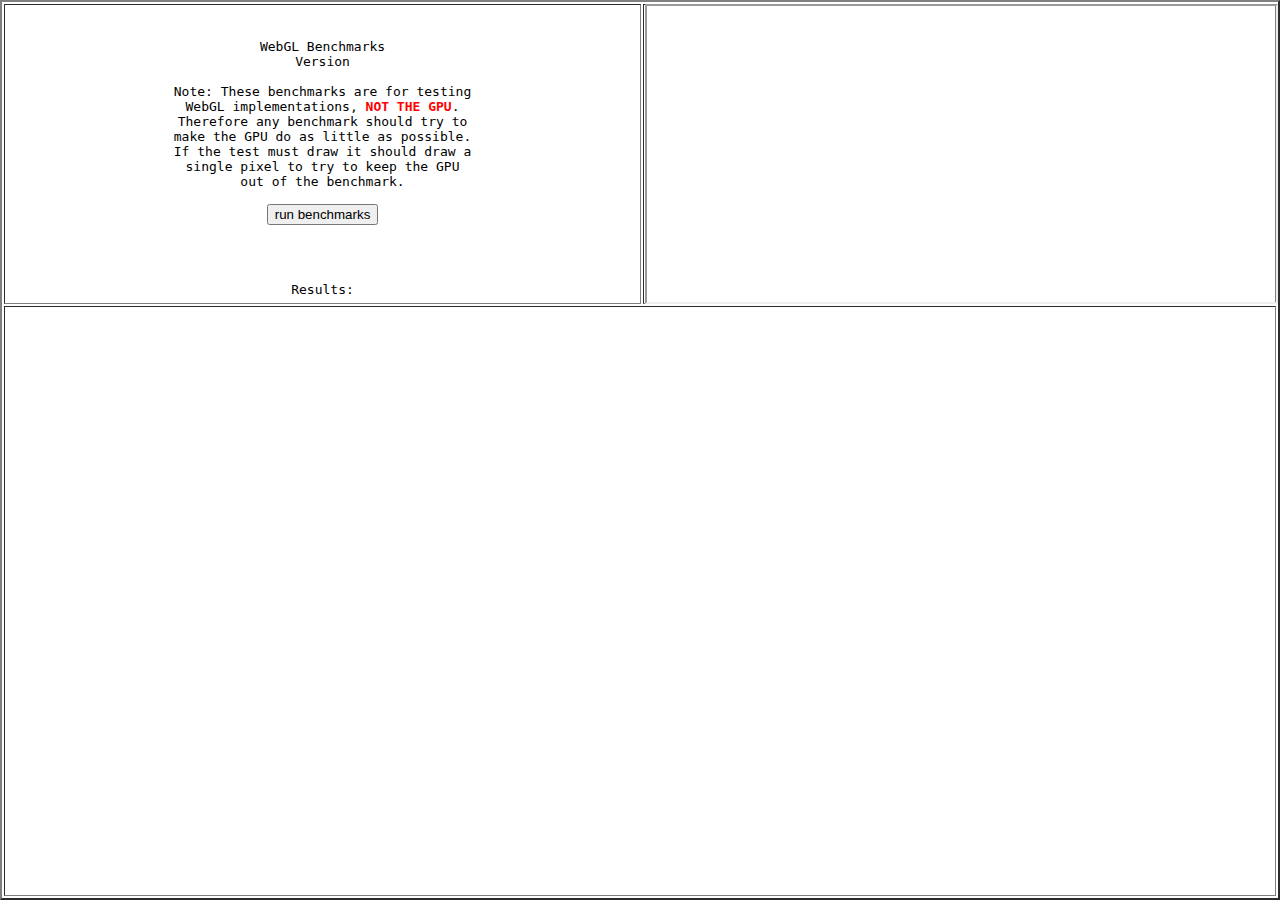
<file: webgl-benchmarks.html>
<!DOCTYPE HTML PUBLIC "-//W3C//DTD HTML 4.01 Transitional//EN"
  "http://www.w3.org/TR/html4/loose.dtd">
<html>
<head>
<title>
WebGL Benchmarks.
</title>
<style>
  html, body {
      border: 0;
      margin: 0;
      height: 100%;
      height: 100%;
      text-align: center;
      font-family: monospace;
    }
  table {
    width: 100%;
    height: 100%;
  }
  strong {
    color: red;
  }
  .timeout { }
  .success { }
  .fail { }
  .testpage { border: 1px solid black; background-color: #ccc; }
  .testpagesuccess { border: 1px solid black; background-color: #8F8; }
  .testpagefail { border: 1px solid black; background-color: #F88; }
  .testpagetimeout { border: 1px solid black; background-color: #FC8; }
  .nowebgl { font-weight: bold; color: red; }
</style>
<script data-main="scripts/main" src="scripts/require.js"></script>
</head>
<body>
<table border="2">
<tr style="height: 300px;">
<td>
<table>
<tr><td>WebGL Benchmarks<br/>Version <span id="testVersion"></span><br/><br/>
<div style="width: 100%;">
  <div style="width: 300px; margin: auto;">
  Note: These benchmarks are for testing WebGL implementations, <strong>NOT THE GPU</strong>. Therefore any benchmark should try to make the GPU do as little as possible. If the test must draw it should draw a single pixel to try to keep the GPU out of the benchmark.
  </div>
</div>
<br/>
<input type="button" value="run benchmarks" id="runTestsButton"/><br/><input type="button" style="visibility: hidden;" value="display text summary" id="showTextSummary"/>
<div id="nowebgl" class="nowebgl" style="display: none;">This browser does not appear to support WebGL</div></td></tr>
<tr><td><div style="border: 1px">Results: <span id="fullresults"></span></div>
<canvas id="webglcheck" style="display: none;"></canvas></td></tr>
</table>
</td>
<td>
<iframe id="testframe" scrolling="yes" width="100%" height="100%"></iframe>
</td>
</tr>
<tr>
<td colspan="2">
<div style="text-align: left; width: 100%; height: 100%; overflow: auto;">
<div id="testResultsHTML"><ul id="results"></ul></div>
<div style="display: none;" id="testResultsText"><pre id="testResultsAsText"></pre></div>
</div>
</td>
</tr>
</table>
</body>
</html>
</file>
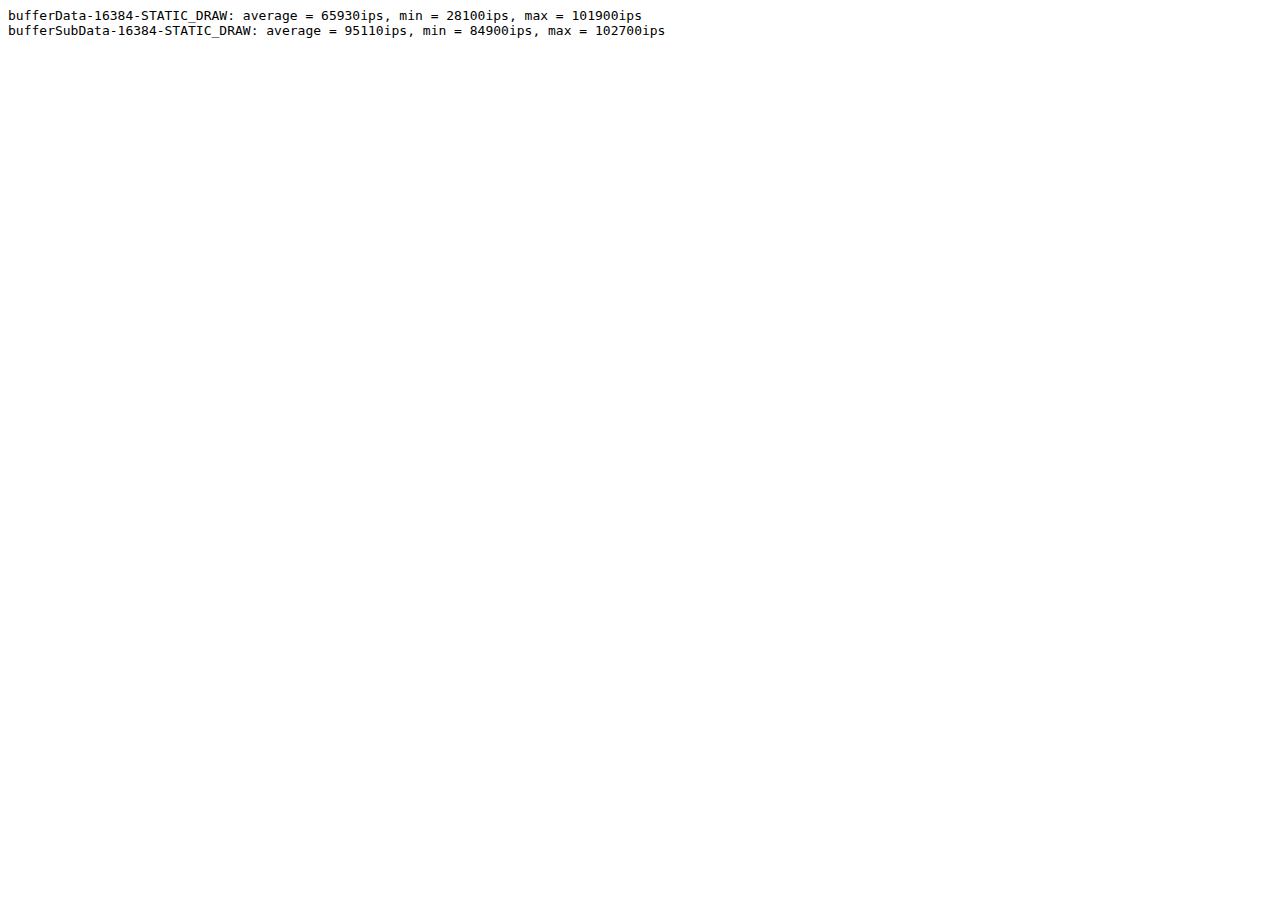
<file: benchmarks/gl-bufferdata.html>
<!--
Copyright (c) 2011 The Chromium Authors. All rights reserved.
Use of this source code is governed by a BSD-style license that can be
found in the LICENSE file.
 -->
<!DOCTYPE html>
<html>
<head>
<meta charset="utf-8">
<title>WebGL tests speed of various ways of modifiying a buffer.</title>
<link rel="stylesheet" href="../resources/style.css"/>
<script data-main="../scripts/test-start" src="../scripts/require.js"></script>
</head>
<body>
<script>
function makeBufferDataTest(size, usage) {
    var data;
    var buffer;

    function init(gl) {
      data = new Uint8Array(size);
      buffer = gl.createBuffer()
      gl.bindBuffer(gl.ARRAY_BUFFER, buffer);
      gl.bufferData(gl.ARRAY_BUFFER, size, gl[usage]);
    }

    function test(gl) {
      gl.bufferData(gl.ARRAY_BUFFER, data, gl[usage]);
    }

    return {
      name: 'bufferData-' + size + '-' + usage,
      init: init,
      test: test
    }
}

function makeBufferSubDataTest(size, usage, offset, fullSize) {
    fullSize = fullSize || size;
    offset = offset || 0;
    var data;
    var buffer;
    var suffix = '' + size + '-' + usage;
    if (fullSize != size) {
      suffix = suffix + '@' + offset + ' in ' + fullSize;
    }

    function init(gl) {
      data = new Uint8Array(size);
      buffer = gl.createBuffer()
      gl.bindBuffer(gl.ARRAY_BUFFER, buffer);
      gl.bufferData(gl.ARRAY_BUFFER, fullSize, gl[usage]);
    }

    function test(gl) {
      gl.bufferSubData(gl.ARRAY_BUFFER, offset, data);
    }

    return {
      name: 'bufferSubData-' + suffix,
      init: init,
      test: test
    }
}

var tests = [
  makeBufferDataTest(1024 * 16, 'STATIC_DRAW'),
  makeBufferSubDataTest(1024 * 16, 'STATIC_DRAW'),
  makeBufferDataTest(1024 * 256, 'STATIC_DRAW'),
  makeBufferSubDataTest(1024 * 256, 'STATIC_DRAW'),
  makeBufferSubDataTest(1024 * 16, 'STATIC_DRAW', 0, 1024*1024),
  makeBufferSubDataTest(1024 * 16, 'STATIC_DRAW', 1, 1024*1024),
  makeBufferSubDataTest(1024 * 64, 'STATIC_DRAW', 0, 1024*1024),
  makeBufferSubDataTest(1024 * 64, 'STATIC_DRAW', 1, 1024*1024),
  makeBufferSubDataTest(1024 * 256, 'STATIC_DRAW', 0, 1024*1024),
  makeBufferSubDataTest(1024 * 256, 'STATIC_DRAW', 1, 1024*1024),
  makeBufferSubDataTest(1024 * 512, 'STATIC_DRAW', 0, 1024*1024),
  makeBufferSubDataTest(1024 * 512, 'STATIC_DRAW', 1, 1024*1024),
  makeBufferSubDataTest(1024 * 768, 'STATIC_DRAW', 0, 1024*1024),
  makeBufferSubDataTest(1024 * 768, 'STATIC_DRAW', 1, 1024*1024),
];
</script>
</body>
</html>
</file>
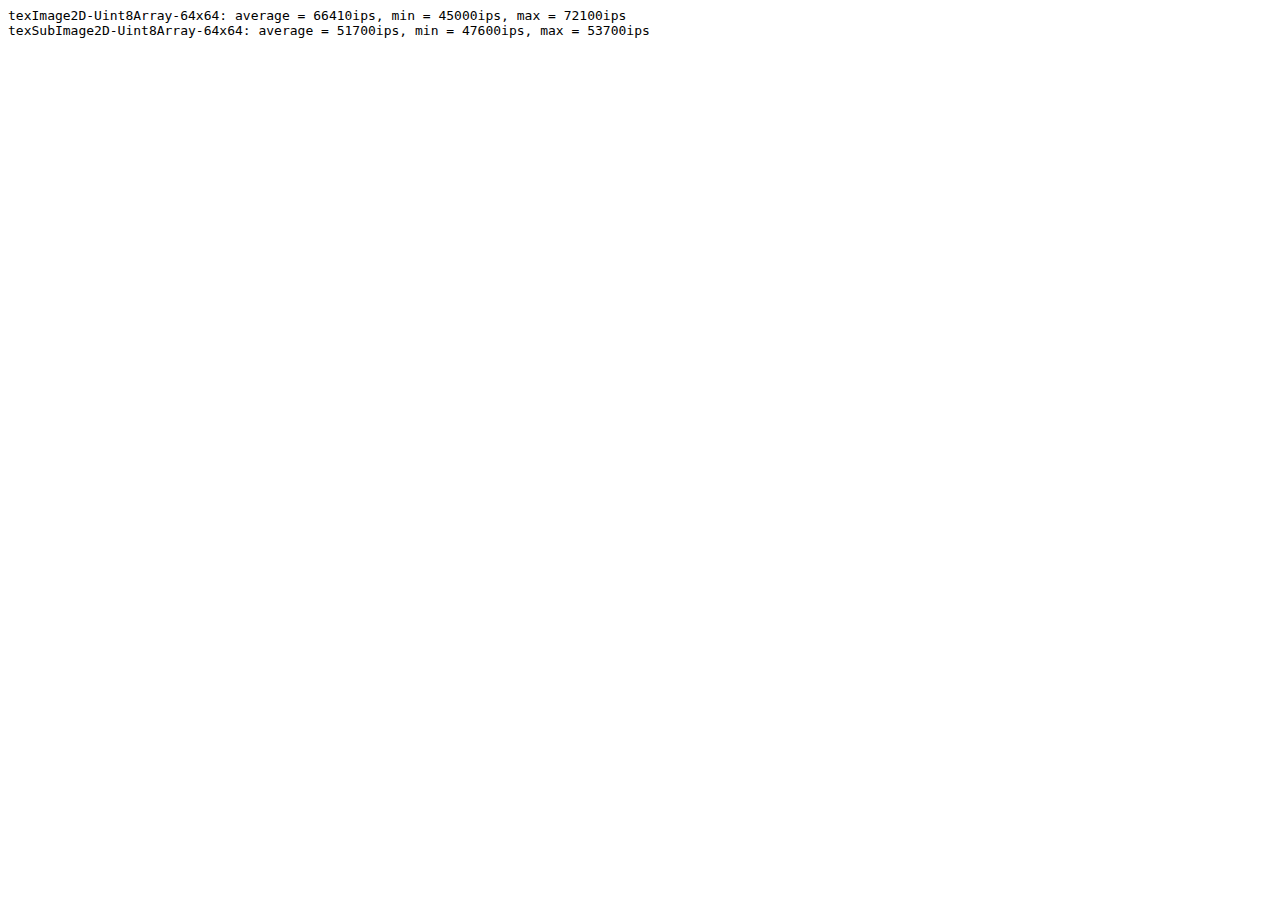
<file: benchmarks/gl-teximage.html>
<!--
Copyright (c) 2011 The Chromium Authors. All rights reserved.
Use of this source code is governed by a BSD-style license that can be
found in the LICENSE file.
 -->
<!DOCTYPE html>
<html>
<head>
<meta charset="utf-8">
<title>WebGL tests speed of various ways of modifiying a texture.</title>
<link rel="stylesheet" href="../resources/style.css"/>
<script data-main="../scripts/test-start" src="../scripts/require.js"></script>
</head>
<body>
<script>
function makeTexImage2DTest(width, height) {
    var pixels;
    var tex;

    function init(gl) {
      pixels = new Uint8Array(width * height * 4);
      tex = gl.createTexture()
      gl.bindTexture(gl.TEXTURE_2D, tex);
      gl.texImage2D(
          gl.TEXTURE_2D, 0, gl.RGBA, width, height,
          0, gl.RGBA, gl.UNSIGNED_BYTE, null);
    }

    function test(gl) {
      gl.texImage2D(
          gl.TEXTURE_2D, 0, gl.RGBA, width, height,
          0, gl.RGBA, gl.UNSIGNED_BYTE, pixels);
    }

    return {
      name: 'texImage2D-Uint8Array-' + width + 'x' + height,
      init: init,
      test: test
    }
}

function makeTexSubImage2DTest(width, height, xOffset, yOffset, fullWidth, fullHeight) {
    xOffset = xOffset || 0;
    yOffset = yOffset || 0;
    fullWidth = fullWidth || width;
    fullHeight = fullHeight || height;
    var pixels;
    var tex;

    var suffix = '' + width + 'x' + height;
    if (width != fullWidth || height != fullHeight) {
      suffix = suffix + '@' + xOffset + ',' + yOffset +
          ' in ' + fullWidth + 'x' + fullHeight;
    }

    function init(gl) {
      pixels = new Uint8Array(width * height * 4);
      tex = gl.createTexture()
      gl.bindTexture(gl.TEXTURE_2D, tex);
      gl.texImage2D(
          gl.TEXTURE_2D, 0, gl.RGBA, fullWidth, fullHeight,
          0, gl.RGBA, gl.UNSIGNED_BYTE, null);
    }

    function test(gl) {
      gl.texSubImage2D(
          gl.TEXTURE_2D, 0, xOffset, yOffset, width, height,
          gl.RGBA, gl.UNSIGNED_BYTE, pixels);
    }

    return {
      name: 'texSubImage2D-Uint8Array-' + suffix,
      init: init,
      test: test
    }
}

var tests = [
  makeTexImage2DTest(64,64),
  makeTexSubImage2DTest(64,64),
  makeTexImage2DTest(63,63),
  makeTexSubImage2DTest(63,63),
  makeTexImage2DTest(65,65),
  makeTexSubImage2DTest(65,65),
  makeTexImage2DTest(256,256),
  makeTexSubImage2DTest(256,256),
  makeTexSubImage2DTest(32, 32, 0, 0, 256,256),
  makeTexSubImage2DTest(32, 32, 1, 1, 256,256),
  makeTexSubImage2DTest(64, 64, 0, 0, 256,256),
  makeTexSubImage2DTest(64, 64, 1, 1, 256,256),
  makeTexSubImage2DTest(128, 128, 0, 0, 256,256),
  makeTexSubImage2DTest(128, 128, 1, 1, 256,256),
  makeTexSubImage2DTest(128, 256, 0, 0, 256,256),
  makeTexSubImage2DTest(128, 256, 1, 0, 256,256),
  makeTexSubImage2DTest(256, 128, 0, 0, 256,256),
  makeTexSubImage2DTest(256, 128, 0, 1, 256,256),
  makeTexSubImage2DTest(192, 256, 0, 0, 256,256),
  makeTexSubImage2DTest(256, 192, 0, 0, 256,256),
  makeTexImage2DTest(1024,1024),
  makeTexSubImage2DTest(1024,1024),
  makeTexSubImage2DTest(32, 32, 0, 0, 1024,1024),
  makeTexSubImage2DTest(32, 32, 1, 1, 1024,1024),
  makeTexSubImage2DTest(64, 64, 0, 0, 1024,1024),
  makeTexSubImage2DTest(64, 64, 1, 1, 1024,1024),
  makeTexSubImage2DTest(256, 256, 0, 0, 1024,1024),
  makeTexSubImage2DTest(256, 256, 1, 1, 1024,1024),
  makeTexSubImage2DTest(512, 512, 0, 0, 1024,1024),
  makeTexSubImage2DTest(512, 512, 1, 1, 1024,1024),
  makeTexSubImage2DTest(1024, 512, 0, 0, 1024,1024),
  makeTexSubImage2DTest(512, 1024, 0, 0, 1024,1024),
  makeTexSubImage2DTest(1024, 768, 0, 0, 1024,1024),
  makeTexSubImage2DTest(768, 1024, 0, 0, 1024,1024),
];

</script>
</body>
</html>
</file>
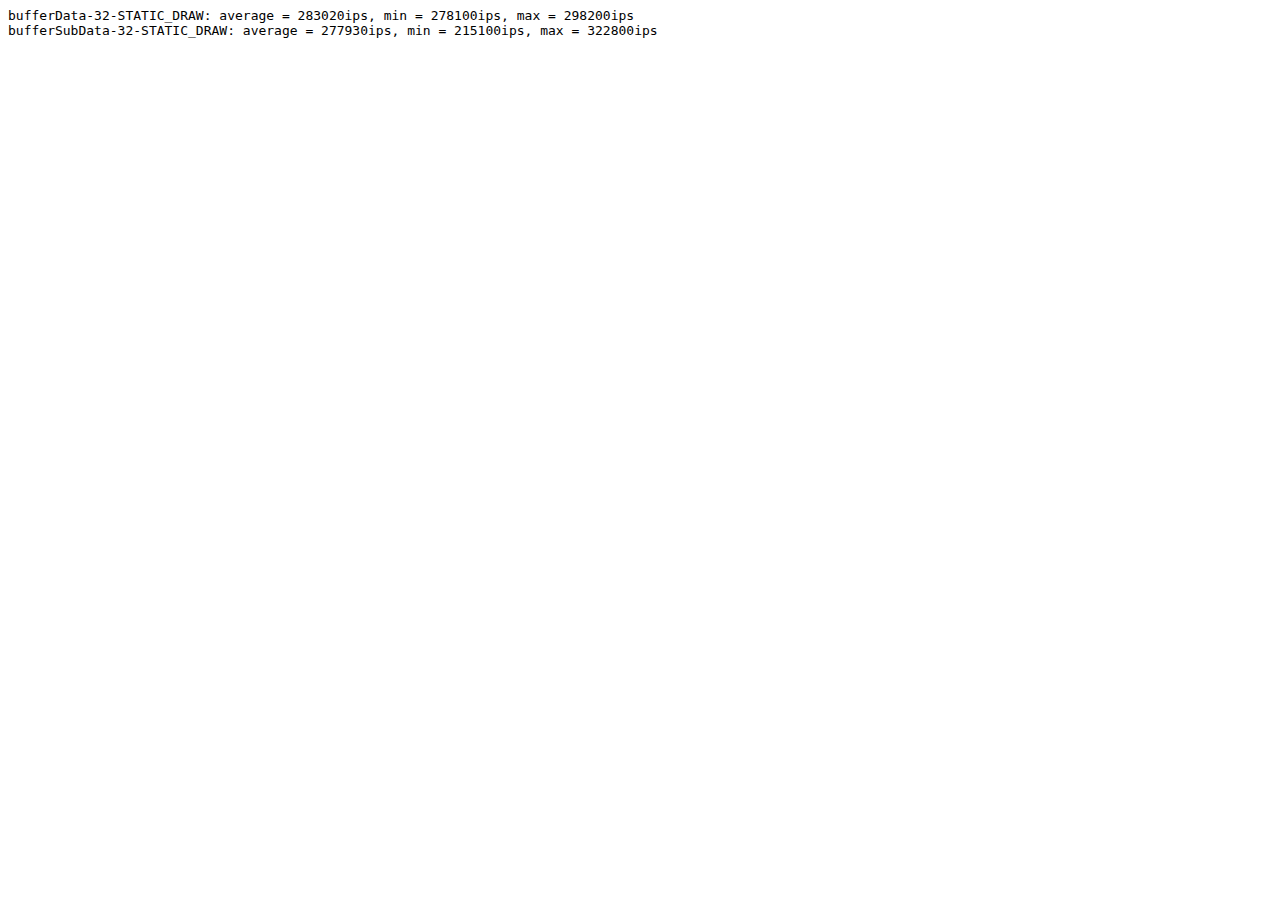
<file: benchmarks/gl-uniform-vs-bufferdata.html>
<!--
Copyright (c) 2011 The Chromium Authors. All rights reserved.
Use of this source code is governed by a BSD-style license that can be
found in the LICENSE file.
 -->
<!DOCTYPE html>
<html>
<head>
<meta charset="utf-8">
<title>WebGL tests speed of various ways of modifiying a buffer.</title>
<link rel="stylesheet" href="../resources/style.css"/>
<script data-main="../scripts/test-start" src="../scripts/require.js"></script>
</head>
<body>
<script>
function makeBufferDataTest(size, usage) {
    var data;
    var buffer;

    function init(gl) {
      data = new Uint8Array(size);
      buffer = gl.createBuffer()
      gl.bindBuffer(gl.ARRAY_BUFFER, buffer);
      gl.bufferData(gl.ARRAY_BUFFER, size, gl[usage]);
    }

    function test(gl) {
      gl.bufferData(gl.ARRAY_BUFFER, data, gl[usage]);
    }

    return {
      name: 'bufferData-' + size + '-' + usage,
      init: init,
      test: test
    }
}

function makeBufferSubDataTest(size, usage, offset, fullSize) {
    fullSize = fullSize || size;
    offset = offset || 0;
    var data;
    var buffer;
    var suffix = '' + size + '-' + usage;
    if (fullSize != size) {
      suffix = suffix + '@' + offset + ' in ' + fullSize;
    }

    function init(gl) {
      data = new Uint8Array(size);
      buffer = gl.createBuffer()
      gl.bindBuffer(gl.ARRAY_BUFFER, buffer);
      gl.bufferData(gl.ARRAY_BUFFER, fullSize, gl[usage]);
    }

    function test(gl) {
      gl.bufferSubData(gl.ARRAY_BUFFER, offset, data);
    }

    return {
      name: 'bufferSubData-' + suffix,
      init: init,
      test: test
    }
}

function makeNewBufferDataTest(size, usage) {
    var data;
    var buffer;

    function init(gl) {
      data = new Uint8Array(size);
    }

    function test(gl) {
      buffer = gl.createBuffer()
      gl.bindBuffer(gl.ARRAY_BUFFER, buffer);
      gl.bufferData(gl.ARRAY_BUFFER, size, gl[usage]);
      gl.deleteBuffer(buffer);
    }

    return {
      name: 'new-buffer-' + size + '-' + usage,
      init: init,
      test: test
    }
}

function makeUniform3x3x2Test() {
    var program;
    var matLoc;
    var tMatLoc;
    var mat = new Float32Array(9);
    var tMat = new Float32Array(9);

    function init(gl) {
      program = bu.setupProgramFromIds(gl, 'vs', 'fs');
      gl.useProgram(program);
      matLoc = gl.getUniformLocation(program, 'mat');
      tmatLoc = gl.getUniformLocation(program, 'tmat');
    }

    function test(gl) {
      gl.uniformMatrix3fv(matLoc, false, mat);
      gl.uniformMatrix3fv(tMatLoc, false, tMat);
    }

    return {
      name: 'uniform3x3x2',
      init: init,
      test: test
    }
}

var tests = [
  makeBufferDataTest(4 * 4 * 2, 'STATIC_DRAW'),
  makeBufferSubDataTest(4 * 4 * 2, 'STATIC_DRAW'),
  makeNewBufferDataTest(4 * 4 * 2, 'STATIC_DRAW'),
  makeUniform3x3x2Test()
];
</script>
<script id="vs" type="x-shader/x-vertex">
uniform mat3 mat;
uniform mat3 tmat;
attribute vec2 position;
attribute vec2 texCoord;
varying vec2 v_texCoord;
void main() {
  gl_Position = vec4(mat * vec3(position, 1), 1);
  v_texCoord = (mat * vec3(texCoord, 1)).xy;
}
</script>
<script id="fs" type="x-shader/x-fragment">
precision mediump float;
varying vec2 v_texCoord;
uniform sampler2D tex;
uniform vec4 colorMult;        
void main() {
  gl_FragColor = texture2D(tex, v_texCoord) * colorMult;
}
</script>
</body>
</html>
</file>
<file: resources/style.css>
body {
  font-family: monospace;
}
</file>
